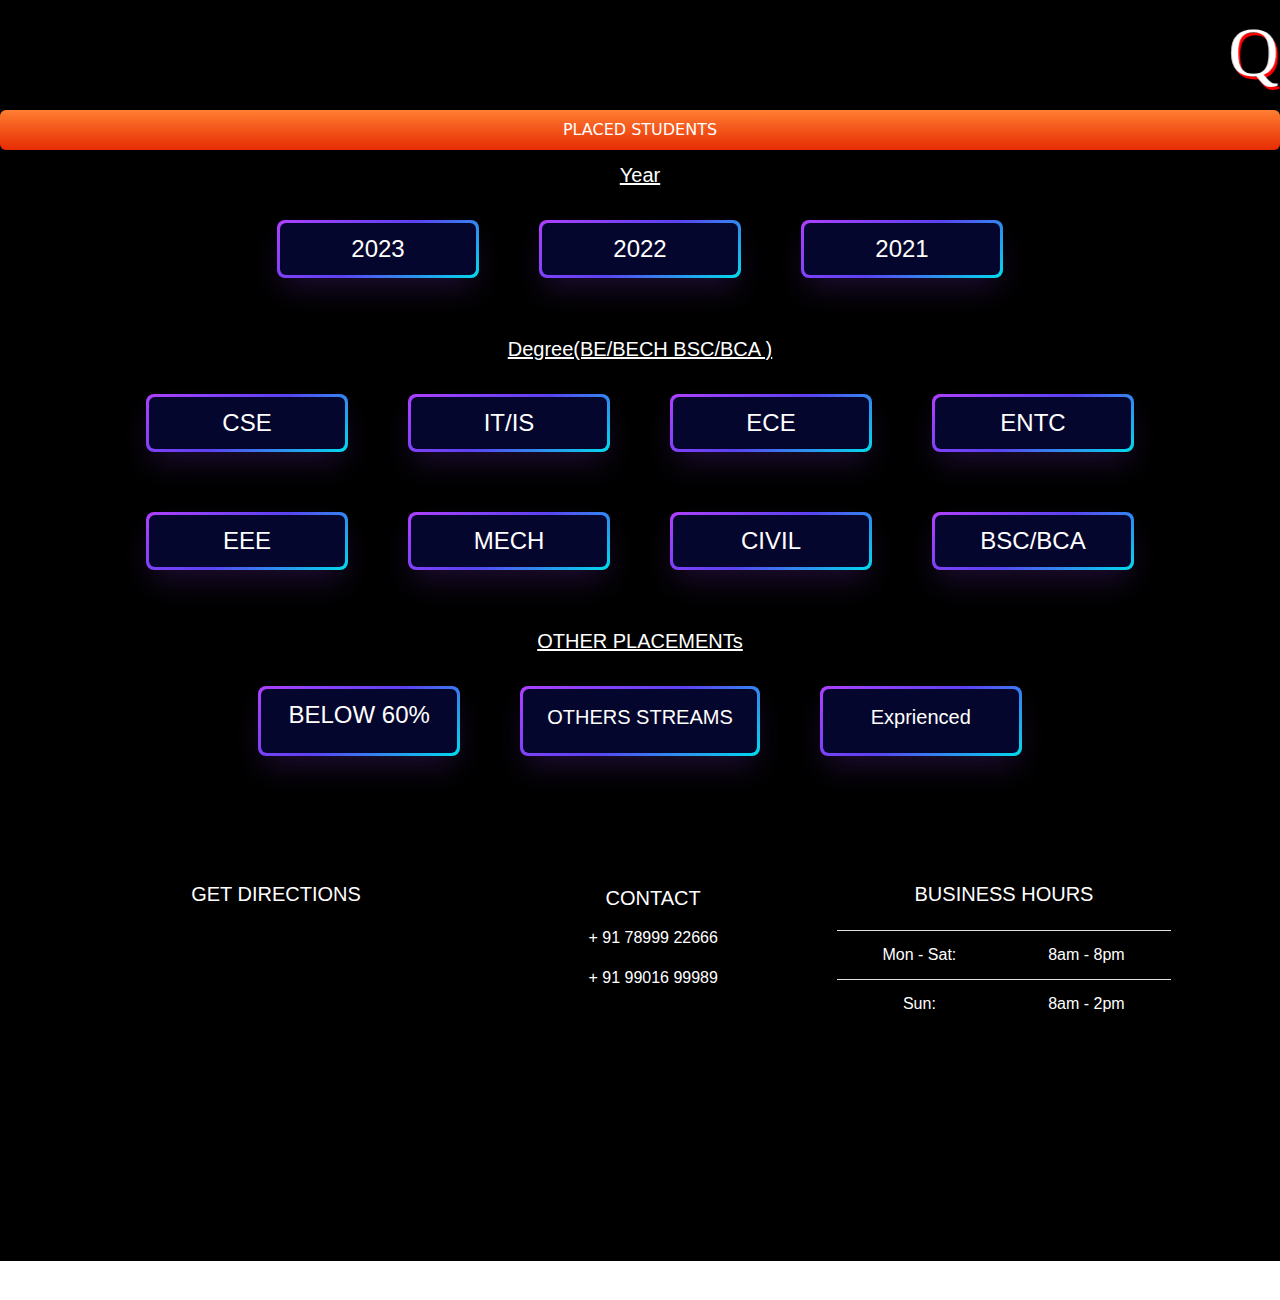
<file: index.html>
<!DOCTYPE html>
<html lang="en">
  <head>
    <meta charset="UTF-8" />
    <meta http-equiv="X-UA-Compatible" content="IE=edge" />
    <meta name="viewport" content="width=device-width, initial-scale=1.0" />
    <link
      rel="stylesheet"
      href="./bootstrap-4.6.1-dist/css/bootstrap.min.css"
    />
    <link rel="stylesheet" href="./style.css" />
    <link rel="shortcut icon" href="./favicon_io (6)/favicon-16x16.png" type="image/x-icon">
    <title>Qspider Wakad</title>
   
  </head>
  <body>
    <main>
      <div class="title"><marquee> Qspiders Wakad</marquee></div>
      <div class="placedstd" >PLACED STUDENTS</div>

      <!-- Year section -->
      <div class="heading"><h5>Year</h5></div>
      <div class="button">
        <ul>
          <li>
            <a href="https://tinyurl.com/2020passout" target="_blank">2023</a>
          </li>
          <li>
            
            <a href="https://tinyurl.com/qsp2022passout" target="_blank"
              >2022</a
            >
          </li>
          <li>
            <a href="https://tinyurl.com/qsp2021passout" target="_blank"
              >2021</a
            >
          </li>
        </ul>
      </div>

      <!-- Degree -->
      <div class="heading"><h5>Degree(BE/BECH BSC/BCA )</h5></div>
      <div class="button">
        <ul>
          <li><a href="https://tinyurl.com/qspcs" target="_blank">CSE</a> </li>
          <li><a href="https://tinyurl.com/qspitis" target="_blank">IT/IS</a> </li>
          <li><a href="https://tinyurl.com/qspece" target="_blank">ECE</a> </li>
          <li><a href="https://tinyurl.com/qspentc" target="_blank">ENTC</a> </li>
          <li><a href="https://tinyurl.com/qspeee" target="_blank">EEE</a> </li>
          <li><a href="https://tinyurl.com/qspmechanical" target="_blank">MECH</a> </li>
          <li><a href="https://tinyurl.com/qspcivil" target="_blank">CIVIL</a> </li>
          <li><a href="https://tinyurl.com/qspbscbca" target="_blank">BSC/BCA</a> </li>
        </ul>
      </div>
      <!-- Other placements-->
      <div class="heading"><h5>OTHER PLACEMENTs</h5></div>
      <div class="button"><ul><li><a href="https://tinyurl.com/qspbelow60" target="_blank">BELOW 60%</a></li>
    <li><a href="https://tinyurl.com/qspotherstreams" target="_blank"><h5>OTHERS STREAMS</h5></a></li>
<li><a href="https://tinyurl.com/qspexperienced" target="_blank"><h5>Exprienced</h5></a></li></ul></div>
<!-- footer -->

<div class="container my-5">

  <footer class="text-white text-center text-lg-start" style="background-color:black;">
  
    <div class="container p-4">

      <div class="row mt-4" >
      
        <div class="col-lg-4 col-md-12 mb-4 mb-md-0">
          <h5 class="text-uppercase mb-4">GET DIRECTIONS</h5>
           <div><iframe class="map" src="https://www.google.com/maps/embed?pb=!1m18!1m12!1m3!1d3781.1477713337304!2d73.76606521489413!3d18.6124220873556!2m3!1f0!2f0!3f0!3m2!1i1024!2i768!4f13.1!3m3!1m2!1s0x3bc2b92a6dd587f5%3A0x8c3f461de6134c8a!2sQSpiders%20Pune%20Wakad!5e0!3m2!1sen!2sin!4v1655035824122!5m2!1sen!2sin" width="600" height="450" style="border:0;" allowfullscreen="" loading="lazy" referrerpolicy="no-referrer-when-downgrade"></iframe></div>
         </div>
        
        <div class="col-lg-4 col-md-6 mb-4 mb-md-0">
        

          <div class="form-outline form-white mb-1">
           
            
          <div class="form-notch"><div class="form-notch-leading" style="width: 9px;"></div><div class="form-notch-middle" style="width: 48.8px;"></div><div class="form-notch-trailing"></div></div></div>

          <ul class="fa-ul" style="margin-left: 1.65em;">
            <h5 class="text-uppercase mb-3">contact</h5>
            <li class="mb-3">
              <span class="fa-li"><i class="fas fa-phone"></i></span><span class="ms-2">+ 91 78999 22666</span>
            </li>
            <li class="mb-3">
              <span class="fa-li"><i class="fas fa-print"></i></span><span class="ms-2">+ 91 99016 99989</span>
            </li>
          </ul>
        </div>
      
        <div class="col-lg-4 col-md-6 mb-4 mb-md-0">
          <h5 class="text-uppercase mb-4">business hours</h5>

          <table class="table text-center text-white">
            <tbody class="font-weight-normal">
              <tr>
                <td>Mon - Sat:</td>
                <td>8am - 8pm</td>
              </tr>
              <tr>
                <td>Sun:</td>
                <td>8am - 2pm</td>
              </tr>
            
            </tbody>
          </table>
        </div>
        
      </div>
      
    </div>
    
  
  </footer>
  
</div>
    
    

    </main>
    
  </body>
</html>
</file>
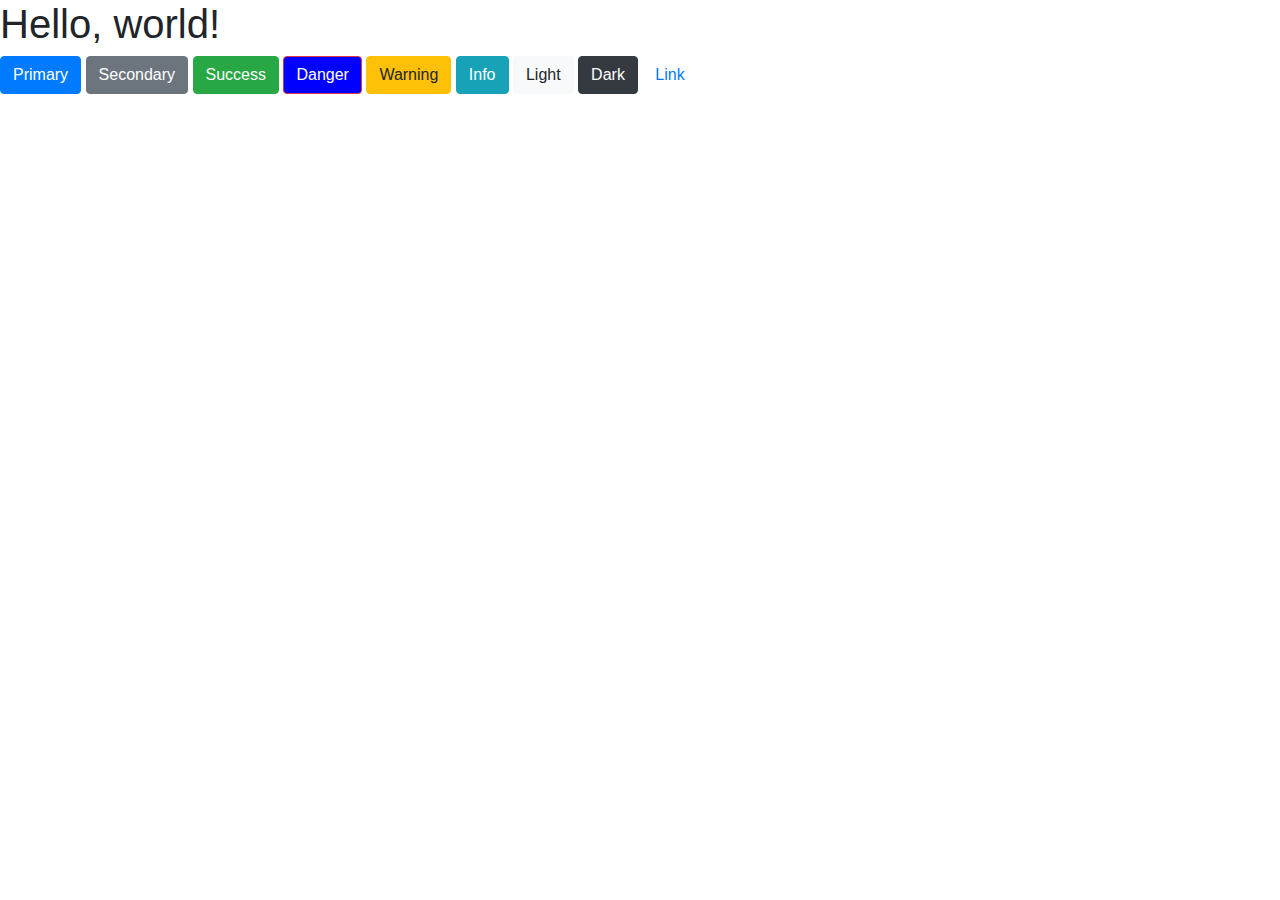
<file: bootstrap-4.6.1-dist/bsp/p1.html>
<!DOCTYPE html>
<html lang="en">
<head>
    <meta charset="UTF-8">
    <meta http-equiv="X-UA-Compatible" content="IE=edge">
    <meta name="viewport" content="width=device-width, initial-scale=1.0">
    <title>Document</title>
    <link rel="stylesheet" href="../css/bootstrap.min.css">
    <style>
        #hhh{
            background-color: blue;
        }
    </style>
</head>
<body>
    
    <!doctype html>
<html lang="en">
  <head>
    <!-- Required meta tags -->
    <meta charset="utf-8">
    <meta name="viewport" content="width=device-width, initial-scale=1, shrink-to-fit=no">

    <!-- Bootstrap CSS -->
    <link rel="stylesheet" href="https://cdn.jsdelivr.net/npm/bootstrap@4.6.1/dist/css/bootstrap.min.css" integrity="sha384-zCbKRCUGaJDkqS1kPbPd7TveP5iyJE0EjAuZQTgFLD2ylzuqKfdKlfG/eSrtxUkn" crossorigin="anonymous">

    <title>Hello, world!</title>
  </head>
  <body>
    <h1>Hello, world!</h1>

    <!-- Optional JavaScript; choose one of the two! -->

    <!-- Option 1: jQuery and Bootstrap Bundle (includes Popper) -->
    <script src="https://cdn.jsdelivr.net/npm/jquery@3.5.1/dist/jquery.slim.min.js" integrity="sha384-DfXdz2htPH0lsSSs5nCTpuj/zy4C+OGpamoFVy38MVBnE+IbbVYUew+OrCXaRkfj" crossorigin="anonymous"></script>
    <script src="https://cdn.jsdelivr.net/npm/bootstrap@4.6.1/dist/js/bootstrap.bundle.min.js" integrity="sha384-fQybjgWLrvvRgtW6bFlB7jaZrFsaBXjsOMm/tB9LTS58ONXgqbR9W8oWht/amnpF" crossorigin="anonymous"></script>

    <!-- Option 2: Separate Popper and Bootstrap JS -->
    <!--
    <script src="https://cdn.jsdelivr.net/npm/jquery@3.5.1/dist/jquery.slim.min.js" integrity="sha384-DfXdz2htPH0lsSSs5nCTpuj/zy4C+OGpamoFVy38MVBnE+IbbVYUew+OrCXaRkfj" crossorigin="anonymous"></script>
    <script src="https://cdn.jsdelivr.net/npm/popper.js@1.16.1/dist/umd/popper.min.js" integrity="sha384-9/reFTGAW83EW2RDu2S0VKaIzap3H66lZH81PoYlFhbGU+6BZp6G7niu735Sk7lN" crossorigin="anonymous"></script>
    <script src="https://cdn.jsdelivr.net/npm/bootstrap@4.6.1/dist/js/bootstrap.min.js" integrity="sha384-VHvPCCyXqtD5DqJeNxl2dtTyhF78xXNXdkwX1CZeRusQfRKp+tA7hAShOK/B/fQ2" crossorigin="anonymous"></script>
    -->
    <button type="button" class="btn btn-primary">Primary</button>
<button type="button" class="btn btn-secondary">Secondary</button>
<button type="button" class="btn btn-success">Success</button>
<button type="button"  id="hhh" class="btn btn-danger">Danger</button>
<button type="button" class="btn btn-warning">Warning</button>
<button type="button" class="btn btn-info">Info</button>
<button type="button" class="btn btn-light">Light</button>
<button type="button" class="btn btn-dark">Dark</button>

<button type="button" class="btn btn-link">Link</button>
  </body>
</html>
    
</body>
</html>
</file>
<file: style.css>
*{
    box-sizing: border-box;
    margin: 0px;
    padding: 0px;
}
body{
  height: 1300px;
}
main{
    background-color:black;
    width: 100%;
    flex-wrap: wrap;
 
}
.title{
    background-color:black;
    font-family: 'Times New Roman', Times, serif;
    font-size:70px;
    height: 110px;
    color:white;
    text-shadow:2px 3px red ;
    box-shadow:2px 3px black ;

}
.placedstd{
    
     background-color: initial;
  background-image: linear-gradient(-180deg, #FF7E31, #E62C03);
  border-radius: 6px;
  box-shadow: rgba(0, 0, 0, 0.1) 0 2px 4px;
  color: #FFFFFF;
  cursor: pointer;
  display: inline-block;
  font-family: Inter,-apple-system,system-ui,Roboto,"Helvetica Neue",Arial,sans-serif;
  height: 40px;
  line-height: 40px;
  outline: 0;
  overflow: hidden;
  padding: 0 20px;
  pointer-events: auto;
  position: relative;
  text-align: center;
  touch-action: manipulation;
  user-select: none;
  -webkit-user-select: none;
  vertical-align: top;
  white-space: nowrap;
  width: 100%;
  z-index: 9;
  border: 0;
  transition: box-shadow .2s;
    
}
.placedstd:hover{
    box-shadow: rgb(248, 78, 5,0.5) 0 3px 8px;
  }
.heading{
    
    color: white;
    text-align: center;
    height:40px;
    padding-top:13px;
    text-decoration: underline;
    
}
.button{
    /* height:90px; */
    
}
.button ul{
    display: flex;
    justify-content: center;
    flex-wrap: wrap;
}
.button ul li {
  list-style-type: none;
  margin: 30px;
  flex-wrap: wrap;
 
}
.button ul li {
    
    align-items: center;
    background-image: linear-gradient(144deg,#AF40FF, #5B42F3 50%,#00DDEB);
    border: 0;
    border-radius: 8px;
    box-shadow: rgba(151, 65, 252, 0.2) 0 15px 30px -5px;
    box-sizing: border-box;
    color: #FFFFFF;
    display: flex;
    font-family: Phantomsans, sans-serif;
    font-size: 20px;
    justify-content: center;
    line-height: 1em;
    max-width: 100%;
    min-width: 140px;
    padding: 3px;
    text-decoration: none;
    user-select: none;
    -webkit-user-select: none;
    touch-action: manipulation;
    white-space: nowrap;
    cursor: pointer;
    text-align: center;
    
    
}

.button ul li a:active,

.button ul li a:hover {
  outline: 0;
  color: white;
  box-shadow:3px 2px 4px white ;
  
}


.button ul li  a{
  background-color: rgb(5, 6, 45);
  padding: 16px 24px;
  border-radius: 6px;
  width: 100%;
  height: 100%;
  transition: 300ms;
  text-decoration: none;
  color:white;
}


.button ul li:hover a {
  background: none;
}

@media (min-width: 768px) {
  .button ul li a {
    font-size: 24px;
    min-width: 196px;
  }
}
.map{
    /* width: 300px; */
    /* height: 300px; */
    width:300px ;
    height: 300px;
}


li{
    list-style-type: none;
}
</file>
